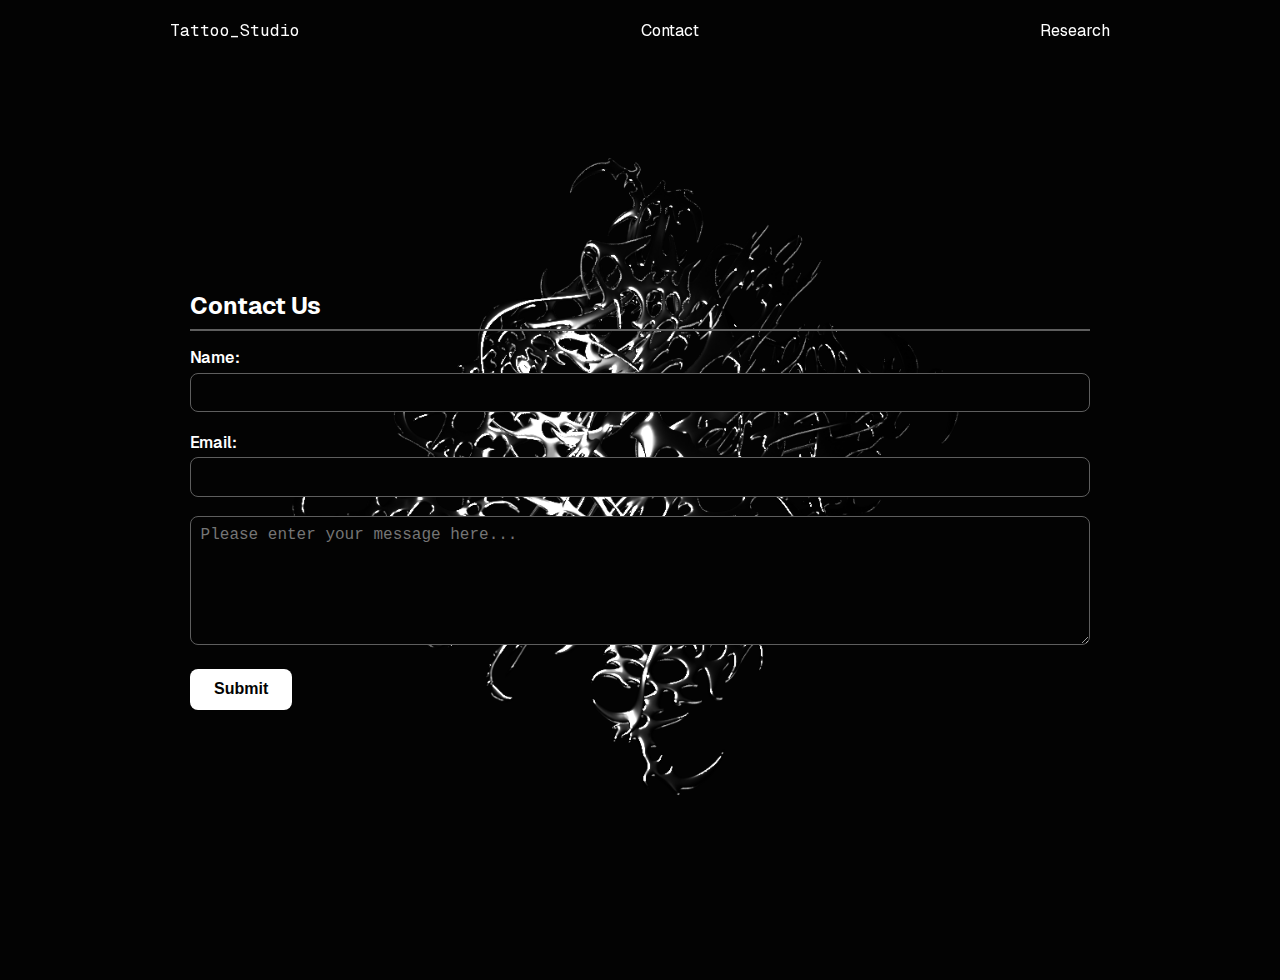
<file: contact.html>
<!DOCTYPE html>
<html lang="en">
<head><!--time spent: 7:29PM to -->
    <meta charset="UTF-8">
    <meta name="viewport" content="width=device-width, initial-scale=1.0">
    <title>Tattoos | Home</title>

    <link rel="stylesheet" href="styles.css">
    <link rel="stylesheet" href="tables.css">
    <style>
        html, body {
            margin: 0;
            padding: 0;
            width: 100%;
            height: 100vh;
            max-height:100vh;
            overflow: hidden; 
            display: flex; /* enable flexbox */
            justify-content: center; /* horizontal center */
            align-items: center;     /* vertical center */
            background: url("content/media/sigilexport.png") no-repeat center center fixed;
            background-size: cover;
            color: #ffffff;
            background-color: #030303;
        }
        @media (max-width: 799px){
            height: calc(100vh - 80px);
            max-height:calc(100vh - 80px);
            overflow:auto;
            overflow-x: hidden; 
        }
    </style>

</head>
<body>
    <nav>
        <div style="width:130px;">
            <a href="index.html" id="logo" alt="Tattoo Studio">Tattoo_Studio</a>
        </div>
        <a href="contact.html" class="fade-link">Contact</a>
        <a href="research.html" class="fade-link">Research</a>
    </nav>

        <nav class="mobile-nav">
        <button class="menu-toggle" aria-label="Toggle menu">
            <svg xmlns="http://www.w3.org/2000/svg" fill="none" 
                viewBox="0 0 24 24" stroke="currentColor" width="24" height="24">
                <path stroke-linecap="round" stroke-linejoin="round" stroke-width="2" 
                    d="M4 6h16M4 12h16M4 18h16" />
            </svg>
        </button>
        <ul class="mobile-links">
            <li><a href="index.html">Home</a></li>
            <li><a href="contact.html">Contact</a></li>
            <li><a href="research.html">Research</a></li>
        </ul>
    </nav>

    <div class="form-container">
        <h2>Contact Us</h2>
        <form>
            <div class="form-group">
                <label for="name">Name:</label>
                <input id="name" type="text" name="name" required>
            </div>

            <div class="form-group">
                <label for="email">Email:</label>
                <input id="email" type="email" name="email" required>
            </div>

            <div class="form-group">
                <label for="contact-message"></label>
                <textarea id="contact-message" name="Message" rows="6" cols="50" placeholder="Please enter your message here..." required=""></textarea>
            </div>

            <button type="submit">Submit</button>
        </form>
    </div>


   









    <script src="script.js"></script>
</body>
</html>
</file>
<file: styles.css>
html, body {
    margin: 0;
    overflow-x:hidden;
    min-height:calc(100vh + 80px);
    background-color:#030303;
    color:#ffffff;
    font-family:"geist", Arial;
}
:root{
    --background:#030303;
    --foreground:#ffffff;
    --lower-emphasis:#5e5e5e;
}
@font-face {
  font-family: "geist-mono"; 
  src: url("/content/fonts/geist-mono.woff2") format("woff2");
}
@font-face {
  font-family: "geist"; 
  src: url("/content/fonts/geist.woff2") format("woff2");
}

/*-- ***Content Styling --*/
h1{
    font-family:"geist-mono", monospace;
    font-size:2rem;
    font-weight:400;
}
a{
    text-decoration: none;
    color:var(--foreground);
    position:relative;
    display:inline-block;
    font-family:"geist", Arial;
}
a::after{
  content: '';
  position: absolute;
  left: 0;
  bottom: 0;
  width: 100%;
  height: 0;
  background-color: var(--lower-emphasis);
  opacity: 0.3;
  transition: height 0.3s ease;
  z-index: 0;
}
a:hover::after {
  height: 100%;
}
#logo{
    font-family:"geist-mono", monospace;
}
/* ***NAV*/
nav{
    width:100%;
    height:60px;
    display: flex;
    justify-content: space-around;
    align-items: center;
    position:fixed;
    top:0;
    background-color: transparent; /* start transparent */
    transition: background-color 0.2s ease;
    z-index:99;
}
nav.scrolled {
  background-color: var(--background); /* or var(--background) */
}
nav.scrolled.black{
    background-color:black;
}
.mobile-nav {
  display: none;
}
.mobile-nav ul{
    list-style: none;
  margin: 0;
  padding: 0;
  display: flex;
  gap: 1rem;
}
@media (max-width: 500px) {
  nav:not(.mobile-nav) {
    display: none !important;
  }
  .mobile-nav {
    display: flex;
    background: var(--background);
    padding: 1rem;
    position: absolute;
    height:23px;
  }

  .mobile-nav .menu-toggle {
    background: transparent;
    border: none;
    color: var(--foreground);
    position: absolute;
    top: 1rem;
    right: 2rem;
    cursor: pointer;
  }

  .mobile-nav ul.mobile-links {
    display: none;
    flex-direction: column;
    margin-top: 3rem;
    gap: 1rem;
    text-align: center;
  }

  .mobile-nav.open ul.mobile-links {
    display: flex;
  }
  .mobile-nav.open{
    background-color:var(--background);
        height:150px;
  }
}

/* (end nav) */
#banner-title{
    font-family:"geist", Helvetica;
    font-size:5rem;
    font-weight:400;
    position:absolute;
    left:30px;
    top:80px;
    z-index: 2;
}
.full-image-cover p{
    z-index: 2;
    position:absolute;
    left:30px;
    top:calc(100vh - 160px);
    width:400px;
    height:110px;
    font-family:"geist", Arial;
}
.white-highlight{
    background-color:var(--foreground);
    color:var(--background);
}
.full-image-cover {
    position:absolute;
    top:0;
    z-index:0;
  width: 100%;
  height: 100vh;      /* or any height you need */
  overflow: hidden;   /* hides overflow edges */
}
.full-image-cover::after {
  content: "";
  position: absolute;
  inset: 0; /* shorthand for top/right/bottom/left:0 */
  background: linear-gradient(
    to bottom right,
    rgba(0, 0, 0, 0.85),   /* top-left darker */
    rgba(0, 0, 0, 0)      /* bottom-right transparent */
  );
  pointer-events: none; /* don’t block clicks */
  z-index: 1; /* gradient above img */
}
.full-image-cover img {
  width: 100%;
  height: 100%;
  object-fit: cover;  /* fills container, keeps aspect */
  object-position: center; /* center the crop */
  display: block;     /* removes inline gaps */
    z-index: 0;
}
/*-*/
/*-- ***three section  --*/

#three-section {
  position: relative;
  height: 300vh; /* tall enough for scrolling */
}
#three-section::after {
  content: "";
  position: absolute;
  left: 0;
  right: 0;
  bottom: 0;

  height: 1000px; /* covers the bottom fade zone */
  pointer-events: none; /* don't block interactions */

  /* fade from transparent (at ~1000px above bottom) 
     to solid background (at 500px above bottom → bottom) */
  background: linear-gradient(
    to bottom,
    rgb(0, 0, 0, 0) 0%,
    rgb(0, 0, 0, 0.5) 20%,
    rgb(0, 0, 0, 1) 50%,
    black 100%
  );
}
/* canvas stays pinned behind */
#canvas-target {
  position: sticky;
  top: 0;
  width: 100%;
  height: 100vh;
  z-index: 0;
}

/*--new--*/
#three-section p, #three-section h1{
    margin:30px;
    max-width:500px;
    width:50%;
    min-width:250px;
    margin-bottom:10px;
    margin-top:10px;
}
/* text scrolls on top of canvas */
#three-text {
  position: absolute;   /* overlay on top */
  top: 0;               /* anchor at start of parent */
  left: 50%;
  transform: translateX(-50%); /* center horizontally */
  width: 70%;
  z-index: 1;           /* above canvas */
  line-height:2;
  font-size:larger;
}

        /* Pattern: 1st & 2nd left, 3rd & 4th right, 5th & 6th left, etc. */
        #three-text > *:nth-child(4n+1),  /* 1st, 5th, 9th, etc. */
        #three-text > *:nth-child(4n+2) { /* 2nd, 6th, 10th, etc. */
            text-align: left;
            margin-right: auto;
        }

        #three-text > *:nth-child(4n+3),  /* 3rd, 7th, 11th, etc. */
        #three-text > *:nth-child(4n+4) { /* 4th, 8th, 12th, etc. */
            text-align: right;
            margin-left: auto;
        }


section{
    background-color:black;
}



/* ***Form styling */
.form-container {
      background: transparent;
      padding: 2rem;
      width: calc(100% - 64px);
      max-width:900px;
      margin:auto;
    }

    .form-container h2 {
      margin-bottom: 1rem;
      border-bottom: 2px solid var(--lower-emphasis);
      padding-bottom: .5rem;
      font-size: 1.5rem;
    }

    .form-group {
      margin-bottom: 1.2rem;
    }

    label {
      display: block;
      font-weight: 600;
      margin-bottom: 0.3rem;
      color: var(--foreground) !important;
    }

    input[type="text"],
    input[type="email"],
    textarea {
      width: 100%;
      padding: 0.6rem;
      border: 1px solid var(--lower-emphasis);
      border-radius: 8px;
      font-size: 1rem;
      color: var(--foreground);
      background: var(--background);
    }
    input[type="text"],
    input[type="email"],
    textarea {
      box-sizing: border-box;
    }

    .radio-group {
      display: flex;
      gap: 1.5rem;
      margin-top: 0.3rem;
    }

    .radio-group label {
      font-weight: normal;
      color: var(--lower-emphasis);
      cursor: pointer;
    }

    input[type="radio"] {
      margin-right: 0.3rem;
      accent-color: var(--foreground);
    }

 .form-container button {
  background: var(--foreground);
  color: var(--background);
  border: none;
  padding: 0.7rem 1.5rem;
  font-size: 1rem;
  font-weight: 600;
  border-radius: 8px;
  cursor: pointer;
  transition: box-shadow 0.2s ease-in-out;
}

.form-container button:hover {
  box-shadow: 0 0px 12px var(--foreground);
}

.article-content{
  width:70%;
  margin:auto;
  padding-bottom:40px;
}

.article-content a{
  text-decoration: underline;
}
.article-content img{
  display:block;
  width:100%;
}
.b-tb{
  border-top:1px solid var(--foreground);
  border-bottom:1px solid var(--foreground);
  width:calc(100% - 60px);
}

/* ***Link fading in on first load CSS*/

/* Link fade-in */
.fade-link {
  opacity: 0;
  transform: translateY(10px);
  animation: fadeInLink 0.6s ease forwards;
}

.fade-link:nth-of-type(1) { animation-delay: 0.2s; } /* Contact */
.fade-link:nth-of-type(2) { animation-delay: 0.4s; } /* Research */


@keyframes fadeInLink {
  to {
    opacity: 1;
    transform: translateY(0);
  }
}

/* Banner container fade-in */
.fade-banner {
  opacity: 0;
  transform: scale(1.05); /* slightly zoomed in */
  animation: fadeInBanner 1s ease forwards;
  animation-delay: 0.6s; /* starts after nav links */
}

@keyframes fadeInBanner {
  to {
    opacity: 1;
    transform: scale(1);
  }
}

/* Disable animations on subsequent visits */
.no-fade .fade-link,
.no-fade .fade-banner {
  opacity: 1;
  transform: none;
  animation: none !important;
}

/* ------------------------------------------- ***screen widths ---------------------*/
@media (max-width: 999px) {
  #banner-title{
    text-align:center;
    left:0px;
    width:100%;
  }
  #three-section p, #three-section h1, #three-section ul{
    width:100%;
    max-width:none;
    text-align:left !important;
    margin:30px !important;
    padding-left:0px;
  }
}
@media (max-width: 799px){
  #banner-title{
    font-size: clamp(36px, 8vw, 60px);
  }
  #three-text{
    width:90%;
  }
  .form-container h2, .form-container label{
    background-color:var(--background);
  }
  .article-content{
    width:90%;
  }
}
</file>
<file: tables.css>
.table-area{
    width:100%;
    background-color:black;
    transform:translateY(-800px);
    margin-bottom:-800px;
    padding-top:400px;
    min-height:800px;
    background: linear-gradient(
    to bottom,
    rgba(0, 0, 0, 0) 0px,     /* fully transparent at the very top */
    rgba(0, 0, 0, 0.5) 50px,  /* 50% black at 50px */
    rgba(0, 0, 0, 1) 100px    /* full black at 100px and below */
  );
}
.table-area h1, .table-area p{
    margin:0;
    line-height:2;
    text-align:center;
}
.table-area table {
  width: 70%;
  margin: auto;
  margin-top:80px;
    font-size:larger;
  border-collapse: collapse;
  table-layout: fixed; /* force equal widths */
}

.table-area th,
.table-area td {
    font-weight:normal;
  width: 33.33%;       /* 3 equal columns */
  text-align: center;  /* optional */
}
.table-area td{
    padding:10px;
    padding-top:50px;
}
.table-area p.table-heading{
    background-color:var(--foreground);
    color:black;
    line-height:1.3;
    font-family:"geist-mono", monospace;
    font-weight:600;
    font-size:1.25rem;
    width:calc(100% - 5px);
}

/* ------------------------------------------- ***screen widths ---------------------*/
@media (max-width: 999px) {
  .table-area p.table-heading{
    font-size:1rem;
    font-family: monospace;
  }
  .table-area td{
    padding:5px;
    padding-top:1rem;
    font-size:smaller;
  }
}
@media (max-width: 799px){
  .table-area table {
    width: 90%;
  }
}



/* ------- ***Research page table */
.article-content table {
  width: 100%;
  border-collapse: collapse;
  border: 1px solid var(--lower-emphasis);
}

.article-content table th,
.article-content table td {
  border: 1px solid var(--lower-emphasis);
  padding: 8px;
  background-color: black;
}

.article-content table th {
  font-size: 1.2em;
  background-color: var(--foreground);
  color: var(--background);
}

















/*-- gallery grid --*/
.s-2 {
  max-width: 70%;
  padding: 100px 15% 0;
}
@media (max-width: 799px){
  .s-2 {
    max-width: 90%;
    padding: 50px 5% 0;
  }
}

#gallery-content {
  margin-top: 60px;
  padding-bottom: 60px;
}

#gallery-content > :first-child {
  display: grid;
  grid-template-columns: repeat(3, 1fr); /* 3 equal columns */
}


#gallery-content > :first-child img {
  display: block;
  width: 100%;
}

.col-2 {
  display: grid;
  grid-template-columns: auto auto;
}

.bg-alt {
  background-color: var(--background);
}
.n-b-r{
    border-right:0px !important;
}
.n-b-t{
    border-top:0px !important;
}
.n-b-b{
    border-bottom:0px !important;
}
/*-- borders --*/
.img-border-right {
  border-right: 20px solid black;
  box-sizing: border-box;
}

.img-border-left {
  border-left: 20px solid black;
  box-sizing: border-box;
}

.img-border-bottom {
  border-bottom: 20px solid black;
  box-sizing: border-box;
}

.img-border-all {
  border: 20px solid black;
  border-left: 0; /* keeps original pattern */
  box-sizing: border-box;
}

/*-- utilities --*/
.mt-20 {
  margin-top: 20px;
}
</file>
